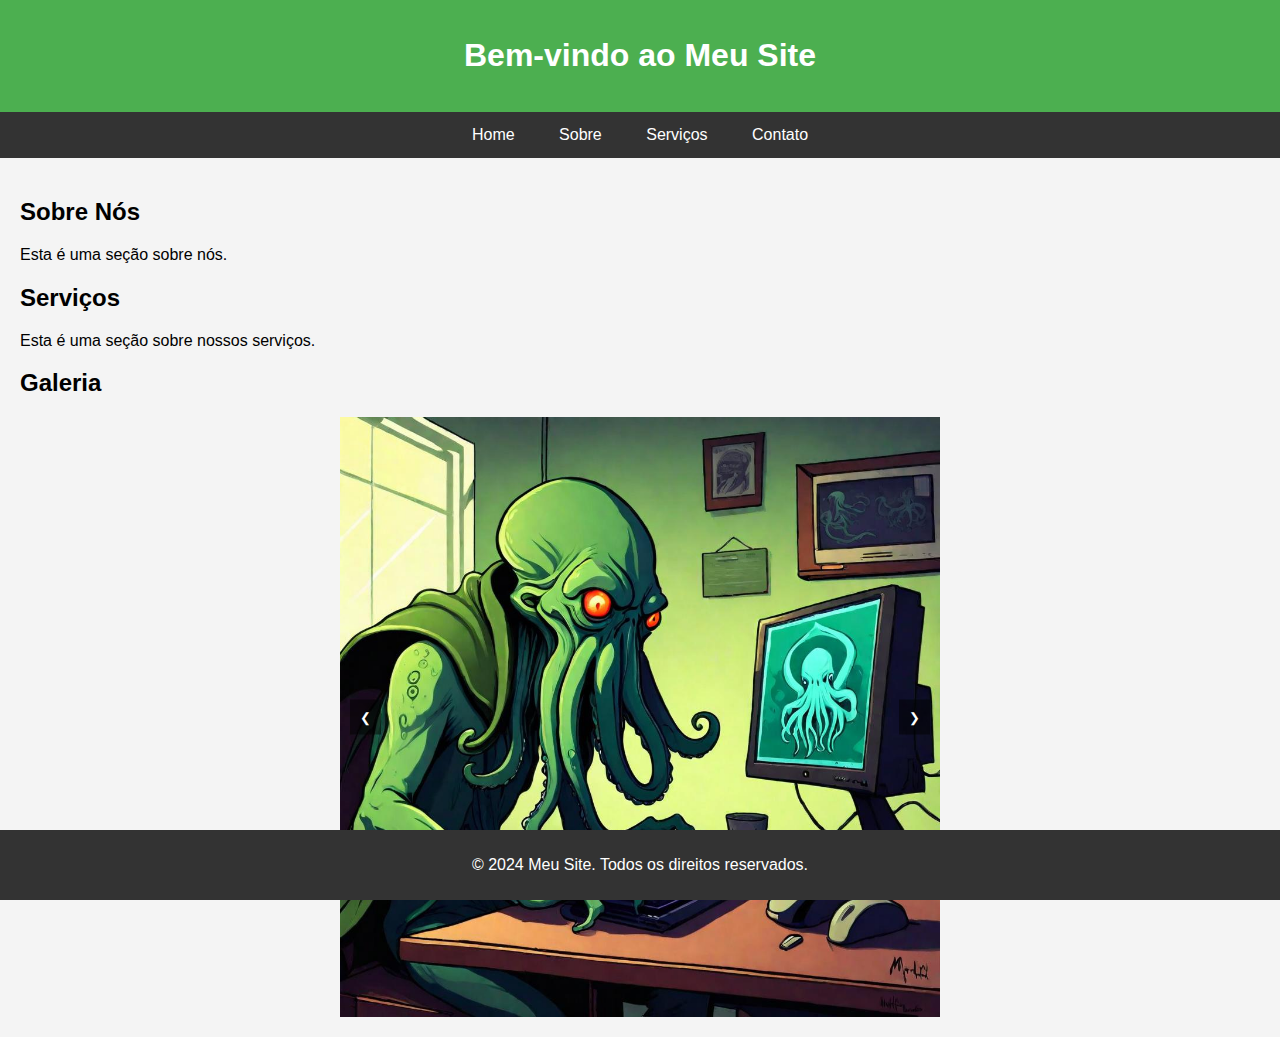
<file: index.html>
<!DOCTYPE html>
<html lang="pt-BR">
  <head>
    <meta charset="UTF-8" />
    <meta name="viewport" content="width=device-width, initial-scale=1.0" />
    <title>Meu Site</title>
    <link rel="stylesheet" href="css/style.css" />
  </head>
  <body>
    <header>
      <h1>Bem-vindo ao Meu Site</h1>
    </header>
    <nav>
      <ul>
        <li><a href="index.html">Home</a></li>
        <li><a href="sobre.html">Sobre</a></li>
        <li><a href="servicos.html">Serviços</a></li>
        <li><a href="contato.html">Contato</a></li>
      </ul>
    </nav>
    <main>
      <section>
        <h2>Sobre Nós</h2>
        <p>Esta é uma seção sobre nós.</p>
      </section>
      <section>
        <h2>Serviços</h2>
        <p>Esta é uma seção sobre nossos serviços.</p>
      </section>
      <section>
        <h2>Galeria</h2>
        <div class="carousel">
          <div class="carousel-inner">
            <img src="img/img1.jpg" class="active" alt="Imagem 1" />
            <img src="img/img2.jpg" alt="Imagem 2" />
            <img src="img/img3.jpg" alt="Imagem 3" />
          </div>
          <button class="carousel-control prev" onclick="prevSlide()">
            &#10094;
          </button>
          <button class="carousel-control next" onclick="nextSlide()">
            &#10095;
          </button>
        </div>
      </section>
    </main>
    <footer>
      <p>&copy; 2024 Meu Site. Todos os direitos reservados.</p>
    </footer>
    <script src="js/script.js"></script>
  </body>
</html>
</file>
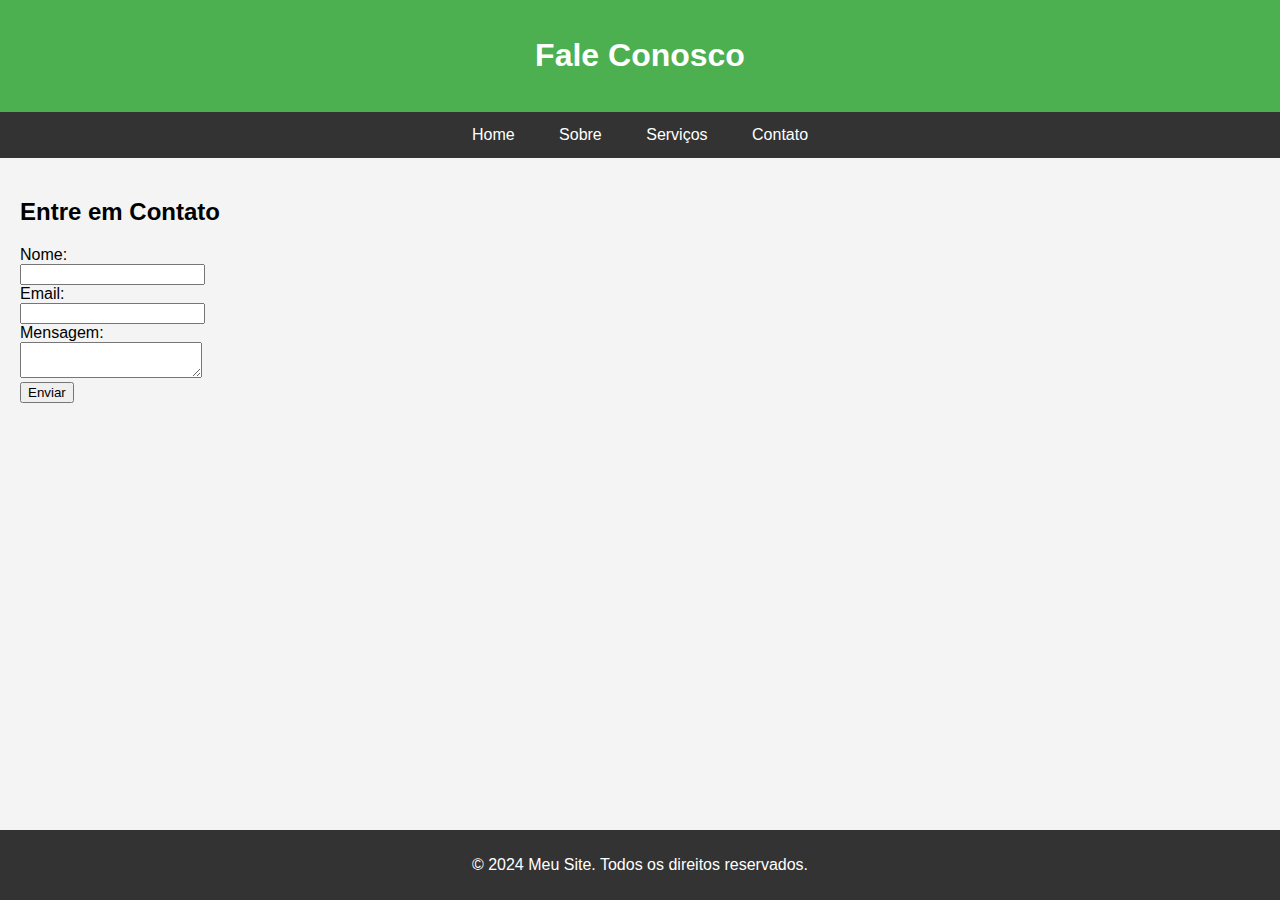
<file: contato.html>
<!DOCTYPE html>
<html lang="pt-BR">
  <head>
    <meta charset="UTF-8" />
    <meta name="viewport" content="width=device-width, initial-scale=1.0" />
    <title>Contato - Meu Site</title>
    <link rel="stylesheet" href="css/style.css" />
  </head>
  <body>
    <header>
      <h1>Fale Conosco</h1>
    </header>
    <nav>
      <ul>
        <li><a href="index.html">Home</a></li>
        <li><a href="sobre.html">Sobre</a></li>
        <li><a href="servicos.html">Serviços</a></li>
        <li><a href="contato.html">Contato</a></li>
      </ul>
    </nav>
    <main>
      <section>
        <h2>Entre em Contato</h2>
        <form>
          <label for="nome">Nome:</label><br />
          <input type="text" id="nome" name="nome" /><br />
          <label for="email">Email:</label><br />
          <input type="email" id="email" name="email" /><br />
          <label for="mensagem">Mensagem:</label><br />
          <textarea id="mensagem" name="mensagem"></textarea><br />
          <input type="submit" value="Enviar" />
        </form>
      </section>
    </main>
    <footer>
      <p>&copy; 2024 Meu Site. Todos os direitos reservados.</p>
    </footer>
    <script src="js/script.js"></script>
  </body>
</html>
</file>
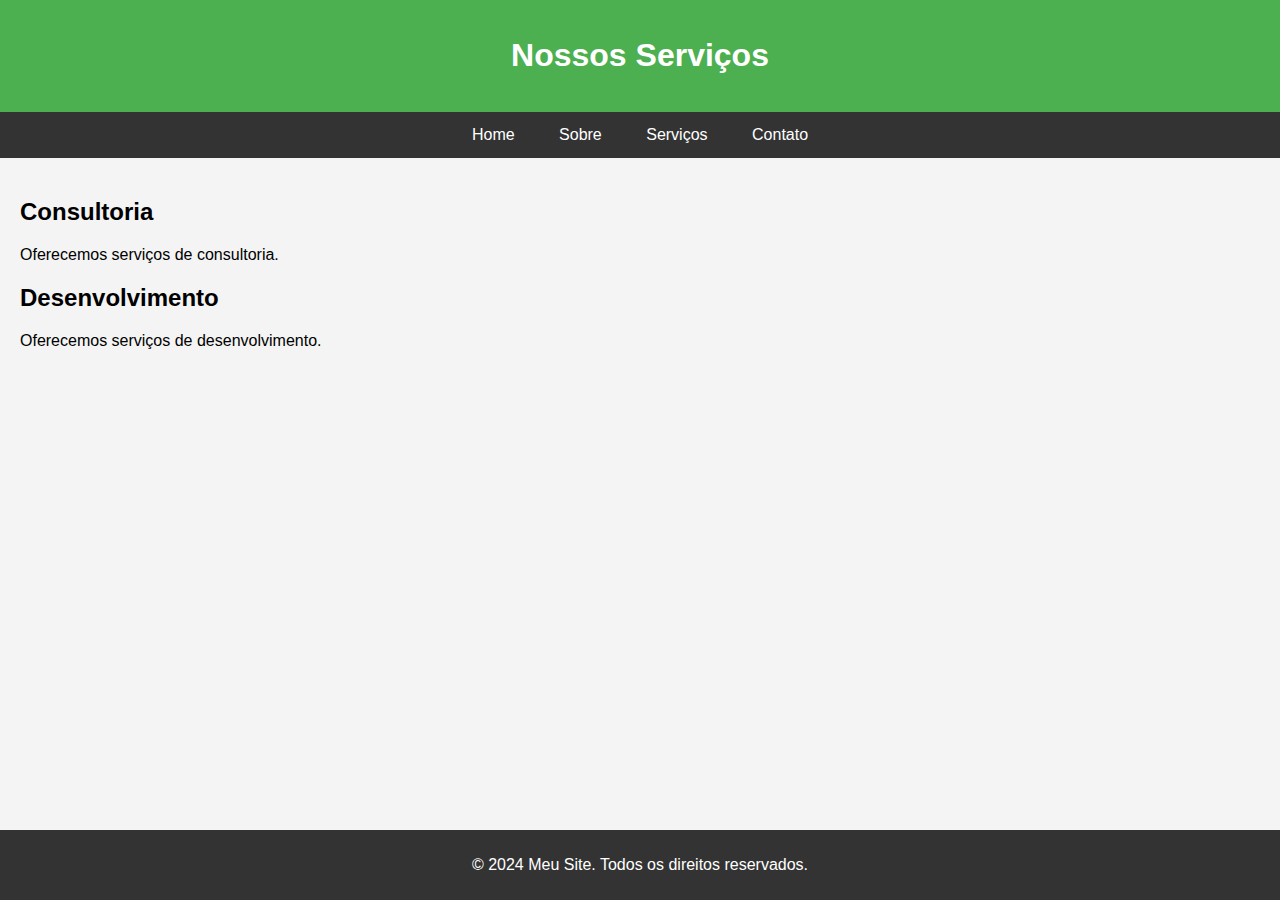
<file: servicos.html>
<!DOCTYPE html>
<html lang="pt-BR">
  <head>
    <meta charset="UTF-8" />
    <meta name="viewport" content="width=device-width, initial-scale=1.0" />
    <title>Serviços - Meu Site</title>
    <link rel="stylesheet" href="css/style.css" />
  </head>
  <body>
    <header>
      <h1>Nossos Serviços</h1>
    </header>
    <nav>
      <ul>
        <li><a href="index.html">Home</a></li>
        <li><a href="sobre.html">Sobre</a></li>
        <li><a href="servicos.html">Serviços</a></li>
        <li><a href="contato.html">Contato</a></li>
      </ul>
    </nav>
    <main>
      <section>
        <h2>Consultoria</h2>
        <p>Oferecemos serviços de consultoria.</p>
      </section>
      <section>
        <h2>Desenvolvimento</h2>
        <p>Oferecemos serviços de desenvolvimento.</p>
      </section>
    </main>
    <footer>
      <p>&copy; 2024 Meu Site. Todos os direitos reservados.</p>
    </footer>
    <script src="js/script.js"></script>
  </body>
</html>
</file>
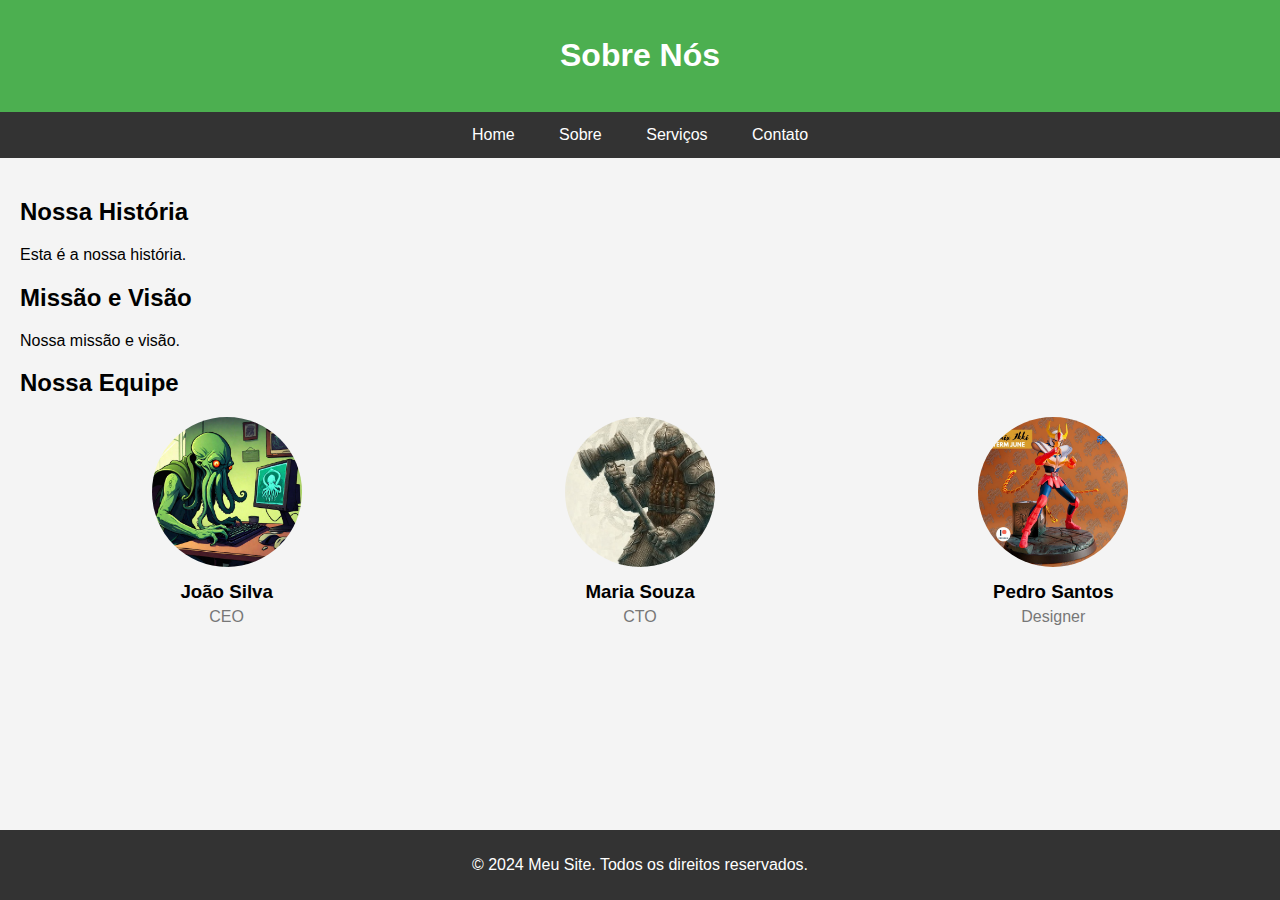
<file: sobre.html>
<!DOCTYPE html>
<html lang="pt-BR">
  <head>
    <meta charset="UTF-8" />
    <meta name="viewport" content="width=device-width, initial-scale=1.0" />
    <title>Sobre Nós - Meu Site</title>
    <link rel="stylesheet" href="css/style.css" />
  </head>
  <body>
    <header>
      <h1>Sobre Nós</h1>
    </header>
    <nav>
      <ul>
        <li><a href="index.html">Home</a></li>
        <li><a href="sobre.html">Sobre</a></li>
        <li><a href="servicos.html">Serviços</a></li>
        <li><a href="contato.html">Contato</a></li>
      </ul>
    </nav>
    <main>
      <section>
        <h2>Nossa História</h2>
        <p>Esta é a nossa história.</p>
      </section>
      <section>
        <h2>Missão e Visão</h2>
        <p>Nossa missão e visão.</p>
      </section>
      <section>
        <h2>Nossa Equipe</h2>
        <div class="equipe">
          <div class="membro">
            <img src="img/img1.jpg" alt="Membro da Equipe 1" />
            <h3>João Silva</h3>
            <p>CEO</p>
          </div>
          <div class="membro">
            <img src="img/img2.jpg" alt="Membro da Equipe 2" />
            <h3>Maria Souza</h3>
            <p>CTO</p>
          </div>
          <div class="membro">
            <img src="img/img3.jpg" alt="Membro da Equipe 3" />
            <h3>Pedro Santos</h3>
            <p>Designer</p>
          </div>
        </div>
      </section>
    </main>
    <footer>
      <p>&copy; 2024 Meu Site. Todos os direitos reservados.</p>
    </footer>
    <script src="js/script.js"></script>
  </body>
</html>
</file>
<file: css/style.css>
body {
  font-family: Arial, sans-serif;
  margin: 0;
  padding: 0;
  background-color: #f4f4f4;
}

header {
  background-color: #4caf50;
  color: white;
  padding: 1em 0;
  text-align: center;
}

nav {
  background-color: #333;
  overflow: hidden;
}

nav ul {
  list-style: none;
  margin: 0;
  padding: 0;
  text-align: center;
}

nav ul li {
  display: inline;
}

nav ul li a {
  color: white;
  padding: 14px 20px;
  display: inline-block;
  text-decoration: none;
}

nav ul li a:hover {
  background-color: #ddd;
  color: black;
}

main {
  padding: 20px;
}

footer {
  background-color: #333;
  color: white;
  text-align: center;
  padding: 10px 0;
  position: fixed;
  width: 100%;
  bottom: 0;
}

.carousel {
  position: relative;
  width: 100%;
  max-width: 600px;
  margin: 0 auto;
  overflow: hidden;
}

.carousel-inner {
  display: flex;
  width: 300%;
  transition: transform 0.5s ease;
}

.carousel-inner img {
  width: 33.333%;
}

.carousel-control {
  position: absolute;
  top: 50%;
  transform: translateY(-50%);
  background-color: rgba(0, 0, 0, 0.5);
  color: white;
  border: none;
  padding: 10px;
  cursor: pointer;
}

.prev {
  left: 10px;
}

.next {
  right: 10px;
}
.equipe {
  display: flex;
  justify-content: space-around;
  margin: 20px 0;
}

.membro {
  text-align: center;
}

.membro img {
  width: 150px;
  height: 150px;
  border-radius: 50%;
}

.membro h3 {
  margin: 10px 0 5px 0;
}

.membro p {
  margin: 0;
  color: #777;
}
</file>
